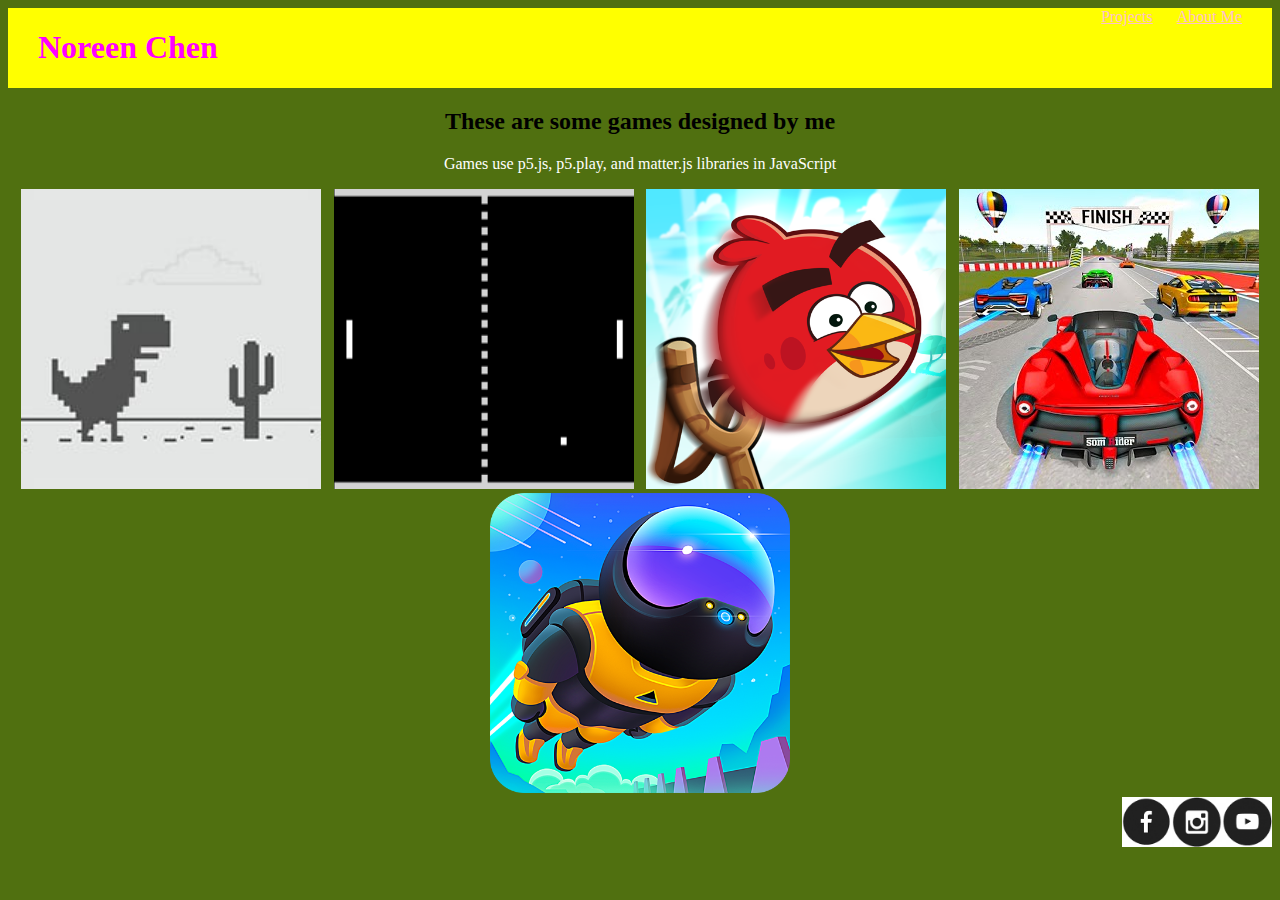
<file: index.html>
<!DOCTYPE HTML>
<html>
    <head>
        <title>My Portfolio Page</title>
        <link rel = "stylesheet"
        type = "text/css"
        href = "style.css">
    </head>

    <body>
        <div class = "header">
            <h1>Noreen Chen</h1>

            <div class = "menu">
                <a href = "index.html">Projects</a>
                <a href = "AboutMe.html">About Me</a>
            </div>
        </div>
        
        <h2>These are some games designed by me</h2>
        <p>Games use p5.js, p5.play, and matter.js libraries in JavaScript</p>

        <div class = "grid">
            <div class = "item">
                <a href = "https://editor.p5js.org/whitehatjr/present/ePJrHCACM"><img src = "Icons/t-rexImg.jpeg" width=300 height=300/></a>
                <p>T-rex Runner Game</p>    
            </div>
            
            <div class = "item">
                <a href = "https://studio.code.org/projects/gamelab/l8gg2ID9B0WlHEEJqGS0jzX3nZ6XMF7Nz6oNYaaqcy4"><img src = "Icons/pongImg.png" width=300 height=300/> </a>
                <p>Pong Game</p>
            </div>
            
            <div class = "item">
                <a href = "https://mitalidixit.github.io/angry-bird-stage-9/"><img src = "Icons/AngryBirdsImg.png" width=300 height=300/> </a>
                <p>Angry Birds Game</p>
            </div>
            
            <div class = "item">
                <a href = "https://noreenchen24.github.io/Car-Racing-Game-2.5/"><img src = "Icons/CarRacingImg.jpeg" width=300 height=300/> </a>
                <p>Car Racing Game</p>
            </div>
            
            <div class = "item">
                <a href = "https://noreenchen24.github.io/Noreen-s-Astronaut-Game/"><img src = "Icons/AstronautImg.png" width=300 height=300/> </a>
                <p>Astronaut Game</p>
            </div>
            
        </div>
        
    <div class = "footer">
        <a href = "#"><img src = "Icons/fb.png" width=50 height=50/></a> 
        <a href = "#"><img src = "Icons/insta.png" width=50 height=50/></a>
        <a href = "#"><img src = "Icons/youtube.png" width=50 height=50/></a>
    </div>

    </body>
</html>
</file>
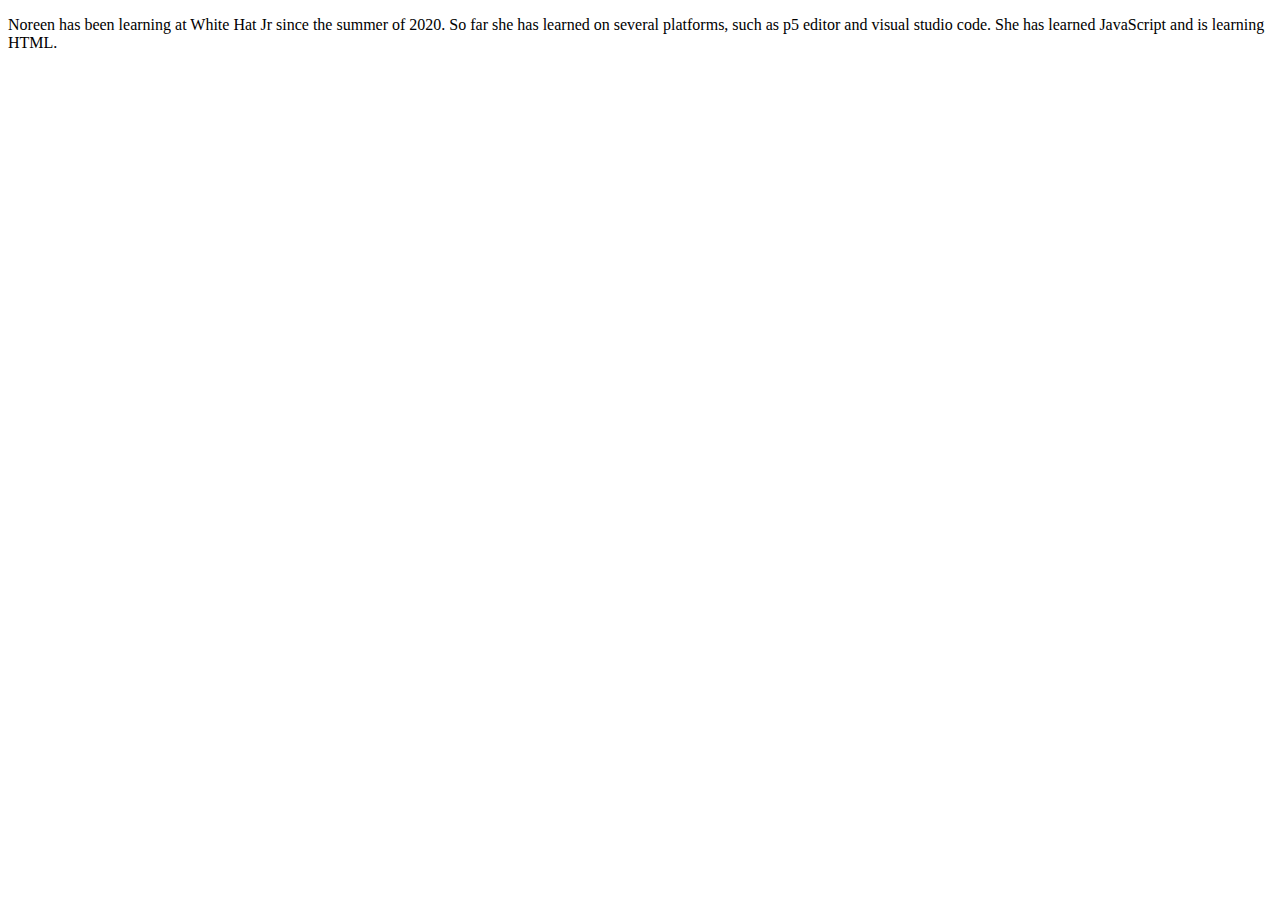
<file: AboutMe.html>
<!DOCTYPE HTML>
<html>
    <head>

    </head>
    <body>
        <p>Noreen has been learning at White Hat Jr since the summer of 2020. So far she has learned on several platforms, such as p5 editor and visual studio code. She has learned JavaScript and is learning HTML.</p>
    </body>
</html>
</file>
<file: style.css>
h1{
    color: #FF00FF;
    margin-left: 30px;
}

/**{
    border:solid;
}*/

.header{
    background-color: #FFFF00;
    display:flex;
    justify-content: space-between;
}

.grid{
    display: flex;
    flex-wrap: wrap;
    justify-content: space-evenly;
}

.footer{
    display:flex;
    justify-content: flex-end;
}

p,h2{
    text-align:center;
}

body{
    background-color: #507010;
}

p{
    color: #FFFFFF;
}

.menu{
    margin-right: 30px;
}

.menu a{
    margin-left: 20px;
}

a:link{
    color: pink;
}

a:visited{
    color:black;
}

.item{
    position:relative;
}

.item p{
    position:absolute;
    top: 50%;
    left: 50%;
    transform:translate(-50%, -50%);
    opacity:0;
}

.item:hover p{
    opacity:1;
}

.item:hover img{
    opacity:0.33;
}
</file>
